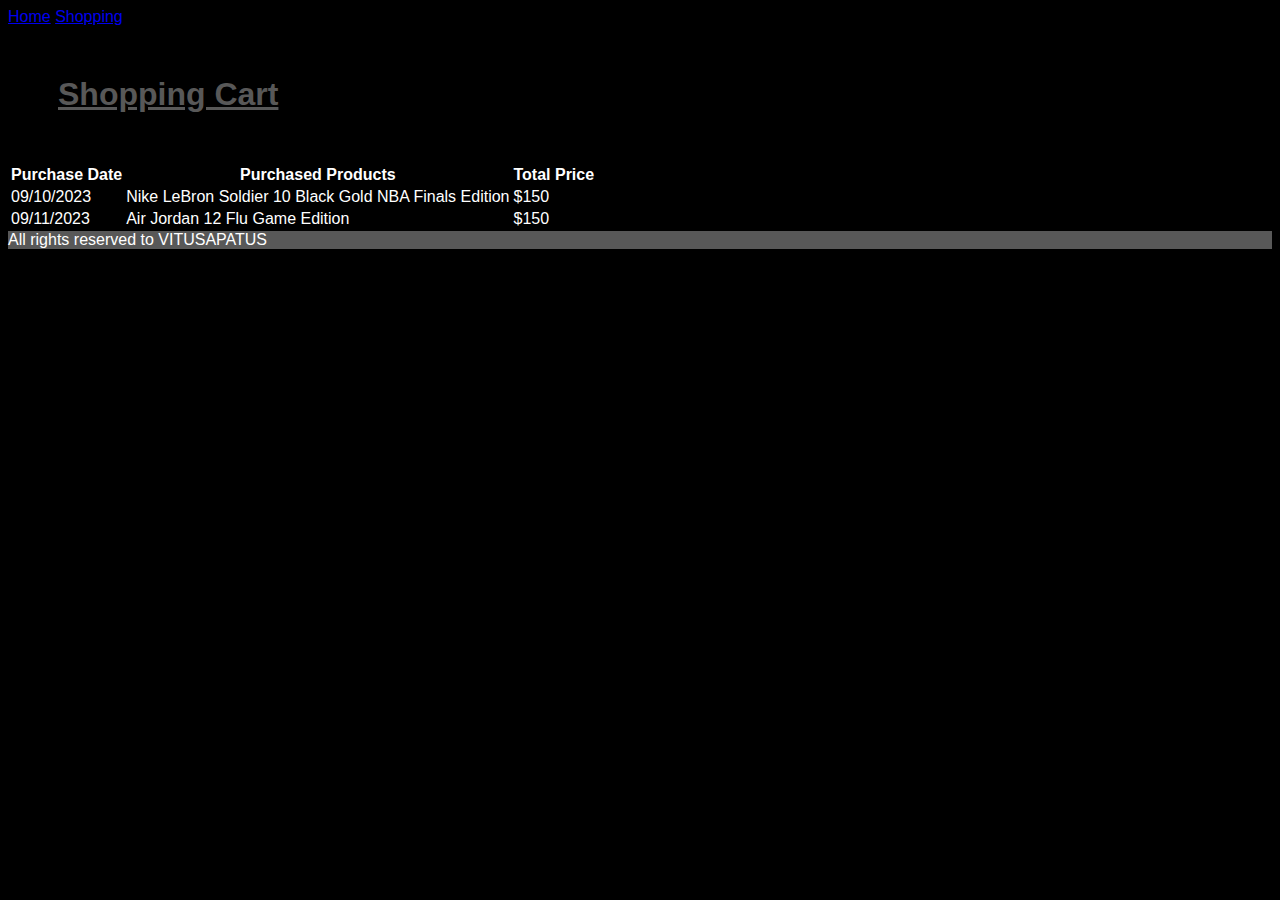
<file: shopping.html>
<!DOCTYPE html>
<html lang="en">
    <head>
        
        <meta charset="UTF-8">
        <meta name="viewport" content="width=device-width">
        <meta name="author" content="Vítor Oliveira Almeida">
        <meta name="keywords" content="shoes, store, shoes store, NBA, NBA shoes, LeBron James, Michael Jordan">
        <link rel="stylesheet" href="index.css" />
        <title>SHOPPING CART</title>
        
    </head>
    
    <body>
        <header>
            <nav>
                <a href="index.html">Home</a>
                <a href="#">Shopping</a>
            </nav> 
            <h1>Shopping Cart</h1>
        </header>

        <table>
            <tr>

                <th>Purchase Date</th>
                <th>Purchased Products</th>
                <th>Total Price</th>

            </tr>
            
            <tr>

                <td>09/10/2023</td>
                <td>Nike LeBron Soldier 10 Black Gold NBA Finals Edition</td>
                <td>$150</td>

            </tr>

            <tr>

              <td>09/11/2023</td>
              <td>Air Jordan 12 Flu Game Edition</td>
              <td>$150</td>

              </tr>
        </table>

        <footer>
            All rights reserved to VITUSAPATUS
        </footer>
    </body>
</html>
</file>
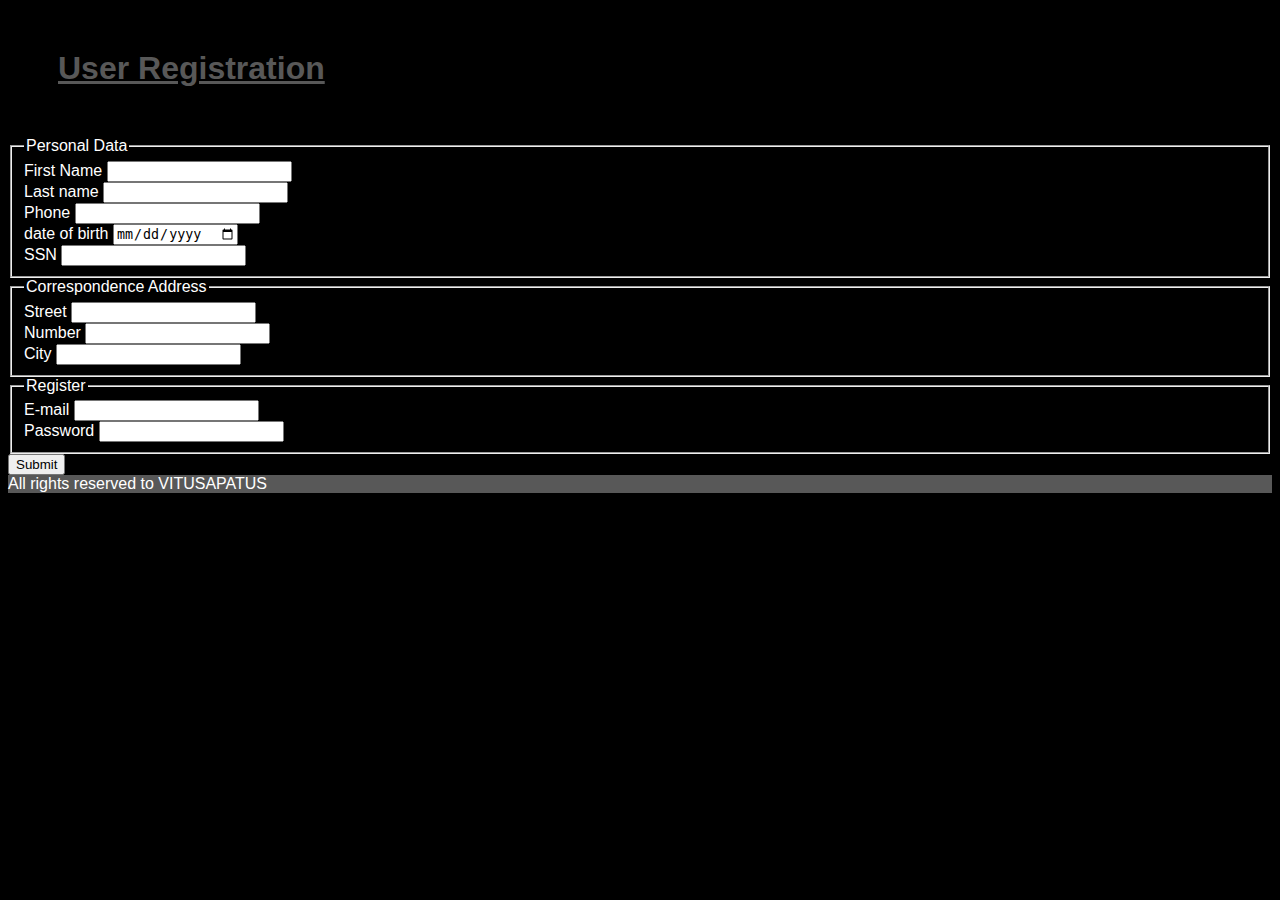
<file: user-register.html>
<!DOCTYPE html>
<html lang="en">
    <head>

        <meta charset = "UTF-8">
        <meta name="viewport" content="width=device-width">
        <meta name="author" content="Vítor Oliveira Almeida">
        <meta name="keywords" content="shoes, store, shoes store, NBA, NBA shoes, LeBron James, Michael Jordan">
        <link rel="stylesheet" href="index.css" />
        <title>REGISTRATION DATA</title>
    </head>
    
    <body>

        <header>
            <h1>User Registration</h1>
        </header>

        <form action="shopping.html" method="get" target="_blank">
            <fieldset>

                <legend>Personal Data</legend>

                <label>First Name</label>
                <input name="first name" type="text">
                <br/>

                <label>Last name</label>
                <input name="last name" type="text">
                <br/>
                
                <label>Phone</label>
                <input name="phone" type="tel">
                <br/>

                <label>date of birth</label>
                <input name="birth date" type="date">
                <br/>

                <label>SSN</label>
                <input name="social security number" type="text">
                <br/>

            </fieldset>

            <fieldset>

                <legend>Correspondence Address</legend>

                <label>Street</label>
                <input name="street" type="text">
                <br/>

                <label>Number</label>
                <input name="number" type="number">
                <br/>

                <label>City</label>
                <input name="city" type="text">
                <br/>

            </fieldset>

            <fieldset>

                <legend>Register</legend>

                <label>E-mail</label>
                <input name="e-mail" type="email">
                <br/>

                <label>Password</label>
                <input name="password" type="password">
                <br/>

            </fieldset>
            <input type="submit">
        </form>

        <footer>
            All rights reserved to VITUSAPATUS
        </footer>
    </body>
</html>
</file>
<file: index.css>
body {
    background-color: black;
    color: white;
    font-family: Arial, Helvetica, sans-serif;
    padding: 0;
}

h1 {
    color: #585858;
    text-decoration: underline;
    font-style: normal;
    margin: 50px;
}

footer {
    background-color: #585858;
    position: relative;
}
</file>
